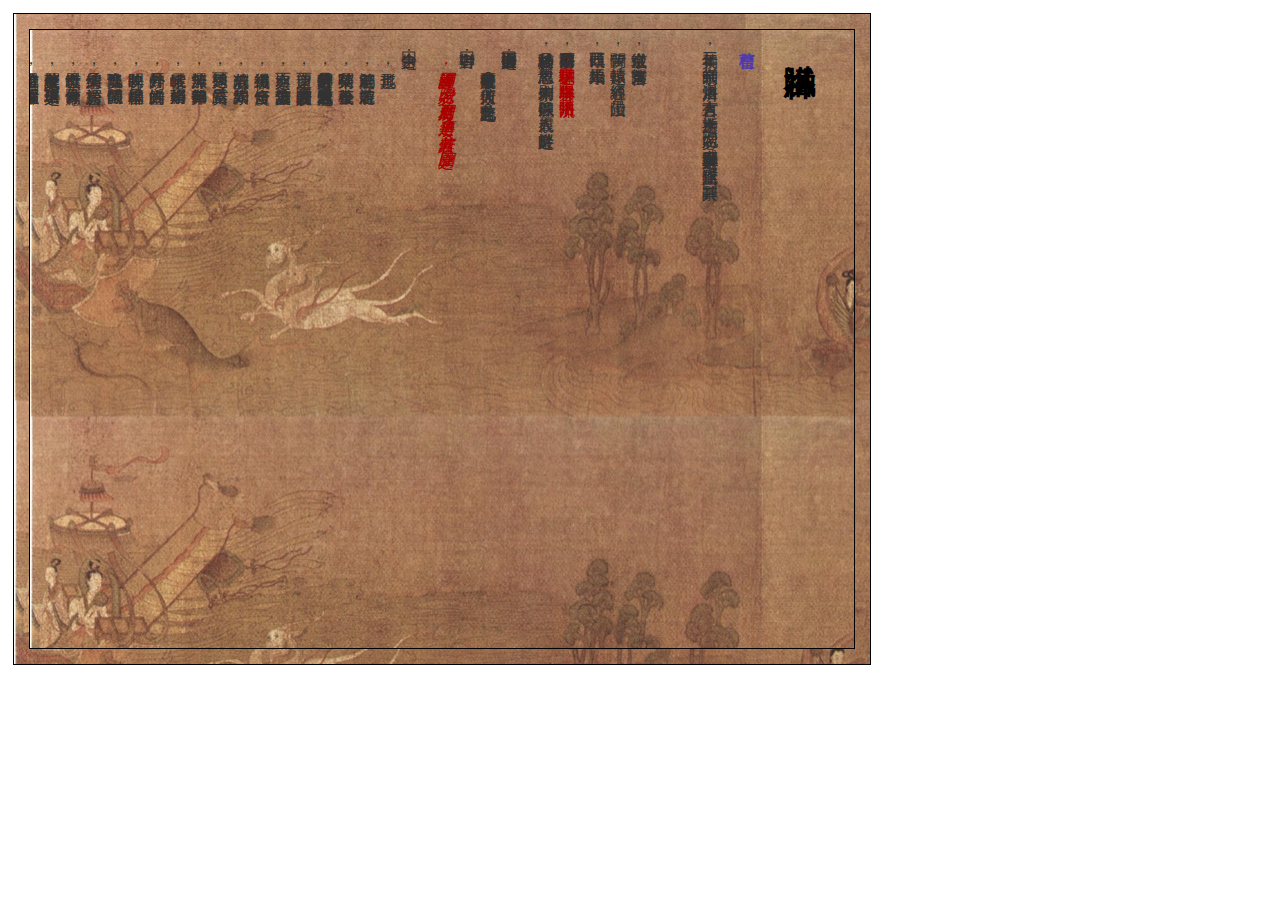
<file: labs/lab11/index.html>
<!DOCTYPE html>
<html>
<head>
	<title>lab 11 直排</title>
	<link rel="stylesheet" type="text/css" href="./lab11.css">
	<link rel="stylesheet" type="text/css" href="./taketori_js/taketori.css">
	<script type="text/javascript" src="./taketori_js/taketori.js"></script>
	<script type="text/javascript" src="./jquery-3.3.1.js"></script>
</head>
<body>
	<div class = "vertical" >
		<h1>洛神賦</h1>
		<span>曹植</span>
		
		<p>黃初三年，余朝京師，還濟洛川。古人有言，斯水之神，名曰宓妃。感宋	玉對楚王神女之事，遂作斯賦。其辭曰：</p>
		<br>
		<p>余從京域，言歸東藩。<br>
		背伊闕，越轘轅，經通谷，陵景山。<br>
		日既西傾，車殆馬煩。<br>
		爾迺稅駕乎蘅皋，<strong>秣駟乎芝田，容與乎陽林，流眄乎洛川。</strong><br>
		於是精移神駭，忽焉思散，俯則未察，仰以殊觀，覩一麗人，於巖之畔。</p>
		<p>迺援御者而告之曰：<br>
		&#160&#160&#160&#160&#160爾有覿於彼者乎？彼何人斯？若此之豔也？<br>
		御者對曰：<br>
		&#160&#160&#160&#160&#160<em>臣聞河洛之神，名曰宓妃。然則君王所見，無迺是乎？其狀若何？臣願聞之。</em><p>
		<p>余告之曰：<br>
		&#160&#160&#160&#160&#160其形也，<br>
		&#160&#160&#160&#160&#160翩若驚鴻，婉若游龍。<br>
		&#160&#160&#160&#160&#160榮曜秋菊，華茂春松。<br>
		&#160&#160&#160&#160&#160髣彿兮若輕雲之蔽月，飄颻兮若流風之迴雪。<br>
		&#160&#160&#160&#160&#160遠而望之，皎若太陽升朝霞；<br>
		&#160&#160&#160&#160&#160迫而察之，灼若芙蕖出淥波。<br>
		&#160&#160&#160&#160&#160襛纖得衷，脩短合度。<br>
		&#160&#160&#160&#160&#160肩若削成，腰如約素。<br>
		&#160&#160&#160&#160&#160延頸秀項，皓質呈露。<br>
		&#160&#160&#160&#160&#160芳澤無加，鉛華弗御。<br>
		&#160&#160&#160&#160&#160雲髻峨峨，脩眉聯娟。<br>
		&#160&#160&#160&#160&#160丹脣外朗，皓齒內鮮。<br>
		&#160&#160&#160&#160&#160明眸善睞，靨輔承權。<br>
		&#160&#160&#160&#160&#160瑰姿豔逸，儀靜體閑。<br>
		&#160&#160&#160&#160&#160柔情綽態，媚於語言。<br>
		&#160&#160&#160&#160&#160奇服曠世，骨像應圖。<br>
		&#160&#160&#160&#160&#160披羅衣之璀粲兮，珥瑤碧之華琚。<br>
		&#160&#160&#160&#160&#160戴金翠之首飾，綴明珠以耀軀。<br>
		&#160&#160&#160&#160&#160踐遠遊之文履，曳霧綃之輕裾。<br>
		&#160&#160&#160&#160&#160微幽蘭之芳藹兮，步踟躕於山隅。</p>
		<p>&#160&#160&#160&#160&#160於是忽焉縱體，以遨以嬉。<br>
		&#160&#160&#160&#160&#160左倚采旄，右蔭桂旗。<br>
		&#160&#160&#160&#160&#160攘皓腕於神滸兮，采湍瀨之玄芝。<br>
		&#160&#160&#160&#160&#160余情悅其淑美兮，心振蕩而不怡。<br>
		&#160&#160&#160&#160&#160無良媒以接懽兮，託微波而通辭。<br>
		&#160&#160&#160&#160&#160願誠素之先達兮，解玉佩以要之。<br>
		&#160&#160&#160&#160&#160嗟佳人之信脩兮，羌習禮而明詩。<br>
		&#160&#160&#160&#160&#160抗瓊珶以和予兮，指潛淵而爲期。<br>
		&#160&#160&#160&#160&#160執眷眷之款實兮，懼斯靈之我欺。<br>
		&#160&#160&#160&#160&#160感交甫之棄言兮，悵猶豫而狐疑。<br>
		&#160&#160&#160&#160&#160收和顏而靜志兮，申禮防以自持。</p>
		<p>&#160&#160&#160&#160&#160於是洛靈感焉，徙倚彷徨，<br>
		&#160&#160&#160&#160&#160神光離合，乍陰乍陽。<br>
		&#160&#160&#160&#160&#160竦輕軀以鶴立，若將飛而未翔。<br>
		&#160&#160&#160&#160&#160踐椒塗之郁烈，步蘅薄而流芳。<br>
		&#160&#160&#160&#160&#160超長吟以永慕兮，聲哀厲而彌長。<br>
		&#160&#160&#160&#160&#160爾迺衆靈雜遝，命儔嘯侶，<br>
		&#160&#160&#160&#160&#160或戲清流，或翔神渚，<br>
		&#160&#160&#160&#160&#160或采明珠，或拾翠羽。<br>
		&#160&#160&#160&#160&#160從南湘之二妃，攜漢濱之游女。<br>
		&#160&#160&#160&#160&#160歎匏瓜之無匹兮，詠牽牛之獨處。<br>
		&#160&#160&#160&#160&#160揚輕袿之猗靡兮，翳脩袖以延佇。<br>
		&#160&#160&#160&#160&#160體迅飛鳧，飄忽若神，<br>
		&#160&#160&#160&#160&#160陵波微步，羅襪生塵。<br>
		&#160&#160&#160&#160&#160動無常則，若危若安。<br>
		&#160&#160&#160&#160&#160進止難期，若往若還。<br>
		&#160&#160&#160&#160&#160轉眄流精，光潤玉顏。<br>
		&#160&#160&#160&#160&#160含辭未吐，氣若幽蘭。<br>
		&#160&#160&#160&#160&#160華容婀娜，令我忘餐。</p>
		<p>&#160&#160&#160&#160&#160於是屏翳收風，川後靜波。<br>
		&#160&#160&#160&#160&#160馮夷鳴鼓，女媧清歌。<br>
		&#160&#160&#160&#160&#160騰文魚以警乘，鳴玉鸞以偕逝。<br>
		&#160&#160&#160&#160&#160六龍儼其齊首，載雲車之容裔。<br>
		&#160&#160&#160&#160&#160鯨鯢踴而夾轂，水禽翔而爲衛。</p>
		<p>&#160&#160&#160&#160&#160於是越北沚，過南岡，紆素領，迴清陽。<br>
		&#160&#160&#160&#160&#160動朱唇以徐言，陳交接之大綱。<br>
		&#160&#160&#160&#160&#160恨人神之道殊兮，怨盛年之莫當。<br>
		&#160&#160&#160&#160&#160抗羅袂以掩涕兮，淚流襟之浪浪。<br>
		&#160&#160&#160&#160&#160悼良會之永絕兮，哀一逝而異鄉。<br>
		&#160&#160&#160&#160&#160無微情以效愛兮，獻江南之明璫。<br>
		&#160&#160&#160&#160&#160雖潛處於太陰，長寄心於君王。<br>
		&#160&#160&#160&#160&#160忽不悟其所舍，悵神宵而蔽光。</p>
		<p>&#160&#160&#160&#160&#160於是背下陵高，足往神留，<br>
		&#160&#160&#160&#160&#160遺情想像，顧望懷愁。<br>
		&#160&#160&#160&#160&#160冀靈體之復形，御輕舟而上溯。<br>
		&#160&#160&#160&#160&#160浮長川而忘反，思綿綿而增慕。<br>
		&#160&#160&#160&#160&#160夜耿耿而不寐，霑繁霜而至曙。<br>
		&#160&#160&#160&#160&#160命僕夫而就駕，吾將歸乎東路。<br>
		&#160&#160&#160&#160&#160攬騑轡以抗策，悵盤桓而不能去。</p>
	</div>
	<script type="text/javascript">
		
		var taketori = (new Taketori()).set(
		{
			fontFamily:'sans-serif'
		}

		).element('div.vertical').toVertical();

		$('span').hide().fadeIn(300);

	</script>


</body>
</html>
</file>
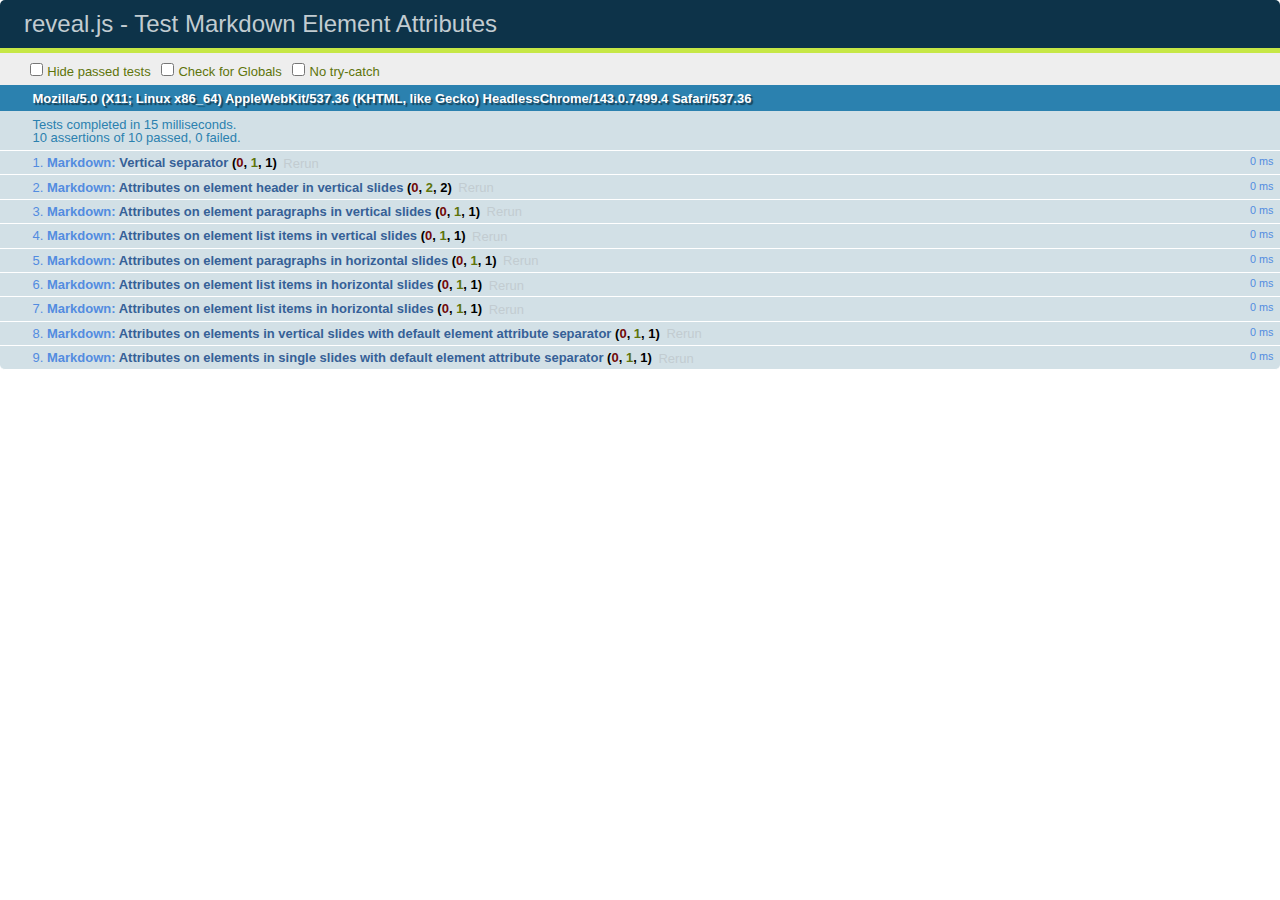
<file: test/test-markdown-element-attributes.html>
<!doctype html>
<html lang="en">

	<head>
		<meta charset="utf-8">

		<title>reveal.js - Test Markdown Element Attributes</title>

		<link rel="stylesheet" href="../css/reveal.css">
		<link rel="stylesheet" href="qunit-1.12.0.css">
	</head>

	<body style="overflow: auto;">

		<div id="qunit"></div>
		<div id="qunit-fixture"></div>

		<div class="reveal" style="display: none;">

			<div class="slides">

				<!-- <section data-markdown="example.md" data-separator="^\n\n\n" data-separator-vertical="^\n\n"></section> -->

				<!-- Slides are separated by newline + three dashes + newline, vertical slides identical but two dashes -->
				<section data-markdown data-separator="^\n---\n$" data-separator-vertical="^\n--\n$" data-element-attributes="{_\s*?([^}]+?)}">>
					<script type="text/template">
						## Slide 1.1
						<!-- {_class="fragment fade-out" data-fragment-index="1"} -->

						--

						## Slide 1.2
						<!-- {_class="fragment shrink"} -->

						Paragraph 1
						<!-- {_class="fragment grow"} -->

						Paragraph 2
						<!-- {_class="fragment grow"} -->

						- list item 1 <!-- {_class="fragment grow"} -->
						- list item 2 <!-- {_class="fragment grow"} -->
						- list item 3 <!-- {_class="fragment grow"} -->


						---

						## Slide 2


						Paragraph 1.2  
						multi-line <!-- {_class="fragment highlight-red"} -->

						Paragraph 2.2 <!-- {_class="fragment highlight-red"} -->

						Paragraph 2.3 <!-- {_class="fragment highlight-red"} -->

						Paragraph 2.4 <!-- {_class="fragment highlight-red"} -->

						- list item 1 <!-- {_class="fragment highlight-green"} -->
						- list item 2<!-- {_class="fragment highlight-green"} -->
						- list item 3<!-- {_class="fragment highlight-green"} -->
						- list item 4
						<!-- {_class="fragment highlight-green"} -->
						- list item 5<!-- {_class="fragment highlight-green"} -->

						Test

						![Example Picture](examples/assets/image2.png)
						<!-- {_class="reveal stretch"} -->

					</script>
				</section>



				<section 	data-markdown data-separator="^\n\n\n"
									data-separator-vertical="^\n\n"
									data-separator-notes="^Note:"
									data-charset="utf-8">
					<script type="text/template">
						# Test attributes in Markdown with default separator
						## Slide 1 Def <!-- .element: class="fragment highlight-red" data-fragment-index="1" -->


						## Slide 2 Def
						<!-- .element: class="fragment highlight-red" -->

					</script>
				</section>

				<section data-markdown>
				  <script type="text/template">
					## Hello world
					A paragraph
					<!-- .element: class="fragment highlight-blue" -->
				  </script>
				</section>

				<section data-markdown>
				  <script type="text/template">
					## Hello world

					Multiple  
					Line
					<!-- .element: class="fragment highlight-blue" -->
				  </script>
				</section>

				<section data-markdown>
				  <script type="text/template">
					## Hello world

					Test<!-- .element: class="fragment highlight-blue" -->

					More Test
				  </script>
				</section>


			</div>

		</div>

		<script src="../lib/js/head.min.js"></script>
		<script src="../js/reveal.js"></script>
		<script src="../plugin/markdown/marked.js"></script>
		<script src="../plugin/markdown/markdown.js"></script>
		<script src="qunit-1.12.0.js"></script>

		<script src="test-markdown-element-attributes.js"></script>

	</body>
</html>
</file>
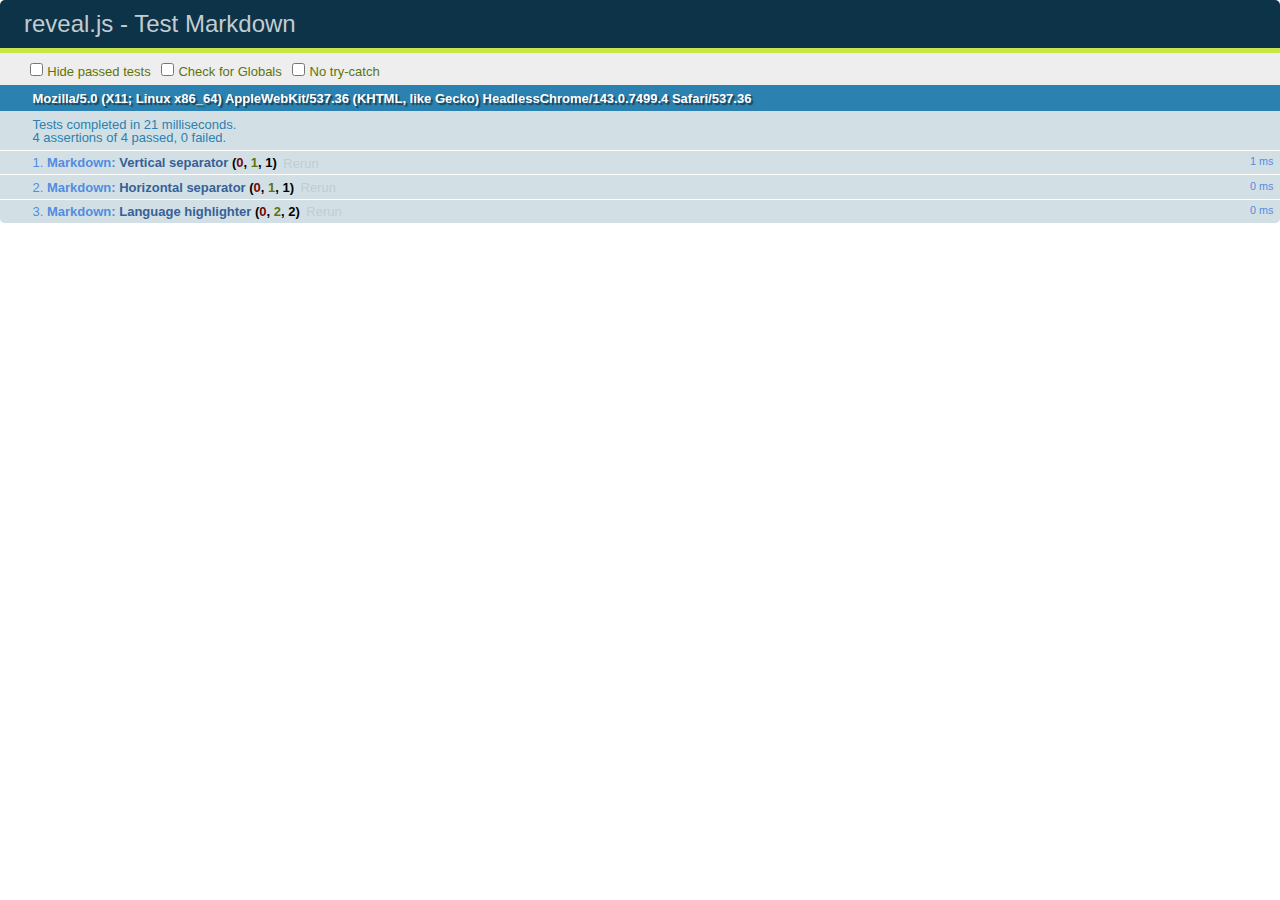
<file: test/test-markdown-external.html>
<!doctype html>
<html lang="en">

	<head>
		<meta charset="utf-8">

		<title>reveal.js - Test Markdown</title>

		<link rel="stylesheet" href="../css/reveal.css">
		<link rel="stylesheet" href="qunit-1.12.0.css">
	</head>

	<body style="overflow: auto;">

		<div id="qunit"></div>
  		<div id="qunit-fixture"></div>

		<div class="reveal" style="display: none;">

			<div class="slides">
				<section data-markdown="simple.md" data-separator="^\n\n\n" data-separator-vertical="^\n\n"></section>
			</div>

		</div>

		<script src="../lib/js/head.min.js"></script>
		<script src="../js/reveal.js"></script>
		<script src="../plugin/highlight/highlight.js"></script>
		<script src="../plugin/markdown/marked.js"></script>
		<script src="../plugin/markdown/markdown.js"></script>
		<script src="qunit-1.12.0.js"></script>

		<script src="test-markdown-external.js"></script>

	</body>
</html>
</file>
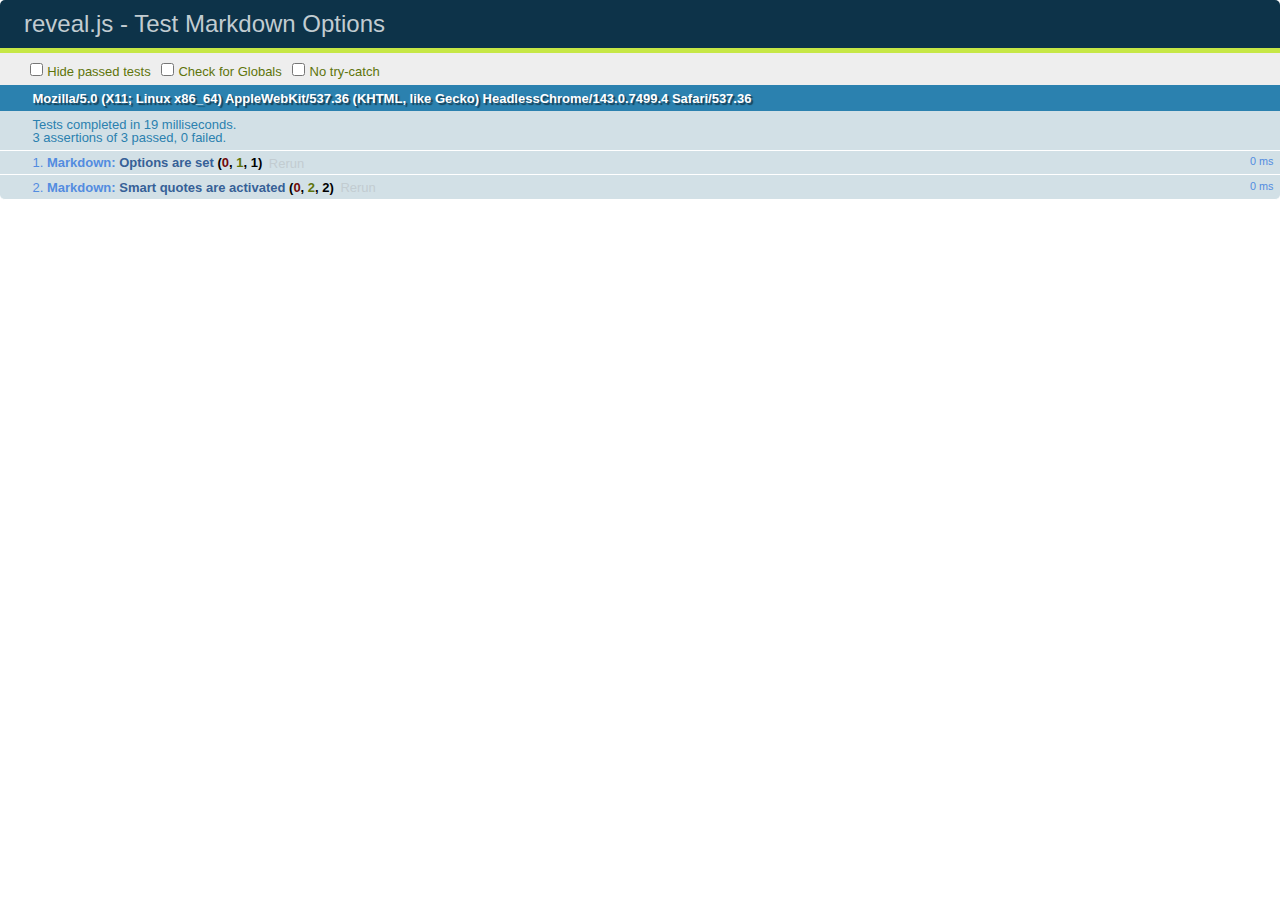
<file: test/test-markdown-options.html>
<!doctype html>
<html lang="en">

	<head>
		<meta charset="utf-8">

		<title>reveal.js - Test Markdown Options</title>

		<link rel="stylesheet" href="../css/reveal.css">
		<link rel="stylesheet" href="qunit-1.12.0.css">
	</head>

	<body style="overflow: auto;">

		<div id="qunit"></div>
		<div id="qunit-fixture"></div>

		<div class="reveal" style="display: none;">

			<div class="slides">

				<section data-markdown>
					<script type="text/template">
						## Testing Markdown Options

						This "slide" should contain 'smart' quotes.
					</script>
				</section>

			</div>

		</div>

		<script src="../lib/js/head.min.js"></script>
		<script src="../js/reveal.js"></script>
		<script src="qunit-1.12.0.js"></script>

		<script src="test-markdown-options.js"></script>

	</body>
</html>
</file>
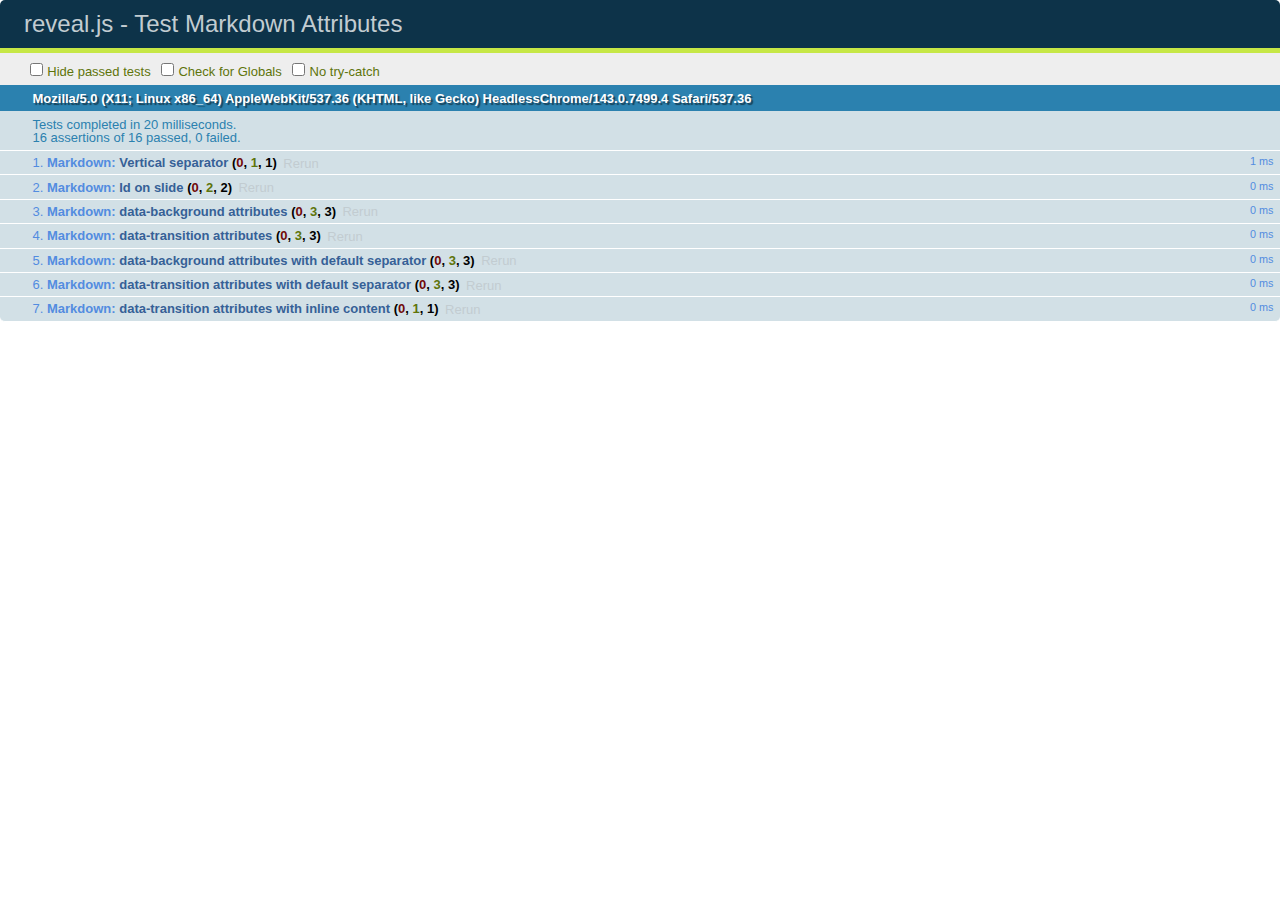
<file: test/test-markdown-slide-attributes.html>
<!doctype html>
<html lang="en">

	<head>
		<meta charset="utf-8">

		<title>reveal.js - Test Markdown Attributes</title>

		<link rel="stylesheet" href="../css/reveal.css">
		<link rel="stylesheet" href="qunit-1.12.0.css">
	</head>

	<body style="overflow: auto;">

		<div id="qunit"></div>
		<div id="qunit-fixture"></div>

		<div class="reveal" style="display: none;">

			<div class="slides">

				<!-- <section data-markdown="example.md" data-separator="^\n\n\n" data-separator-vertical="^\n\n"></section> -->

				<!-- Slides are separated by three lines, vertical slides by two lines, attributes are one any line starting with (spaces and) two dashes -->
				<section 	data-markdown data-separator="^\n\n\n"
									data-separator-vertical="^\n\n"
									data-separator-notes="^Note:"
									data-attributes="--\s(.*?)$"
									data-charset="utf-8">
					<script type="text/template">
						# Test attributes in Markdown
						## Slide 1



						## Slide 2
						<!-- -- id="slide2" data-transition="zoom" data-background="#A0C66B" -->


						## Slide 2.1
						<!-- -- data-background="#ff0000" data-transition="fade" -->


						## Slide 2.2
						[Link to Slide2](#/slide2)



						## Slide 3
						<!-- -- data-transition="zoom" data-background="#C6916B" -->



						## Slide 4
					</script>
				</section>

				<section 	data-markdown data-separator="^\n\n\n"
									data-separator-vertical="^\n\n"
									data-separator-notes="^Note:"
									data-charset="utf-8">
					<script type="text/template">
						# Test attributes in Markdown with default separator
						## Slide 1 Def



						## Slide 2 Def
						<!-- .slide: id="slide2def" data-transition="concave" data-background="#A7C66B" -->


						## Slide 2.1 Def
						<!-- .slide: data-background="#f70000" data-transition="page" -->


						## Slide 2.2 Def
						[Link to Slide2](#/slide2def)



						## Slide 3 Def
						<!-- .slide: data-transition="concave" data-background="#C7916B" -->



						## Slide 4
					</script>
				</section>

				<section data-markdown>
					<script type="text/template">
						<!-- .slide: data-background="#ff0000" -->
						## Hello world
					</script>
				</section>

				<section data-markdown>
					<script type="text/template">
						## Hello world
						<!-- .slide: data-background="#ff0000" -->
					</script>
				</section>

				<section data-markdown>
					<script type="text/template">
						## Hello world

						Test
						<!-- .slide: data-background="#ff0000" -->

						More Test
					</script>
				</section>

			</div>

		</div>

		<script src="../lib/js/head.min.js"></script>
		<script src="../js/reveal.js"></script>
		<script src="../plugin/markdown/marked.js"></script>
		<script src="../plugin/markdown/markdown.js"></script>
		<script src="qunit-1.12.0.js"></script>

		<script src="test-markdown-slide-attributes.js"></script>

	</body>
</html>
</file>
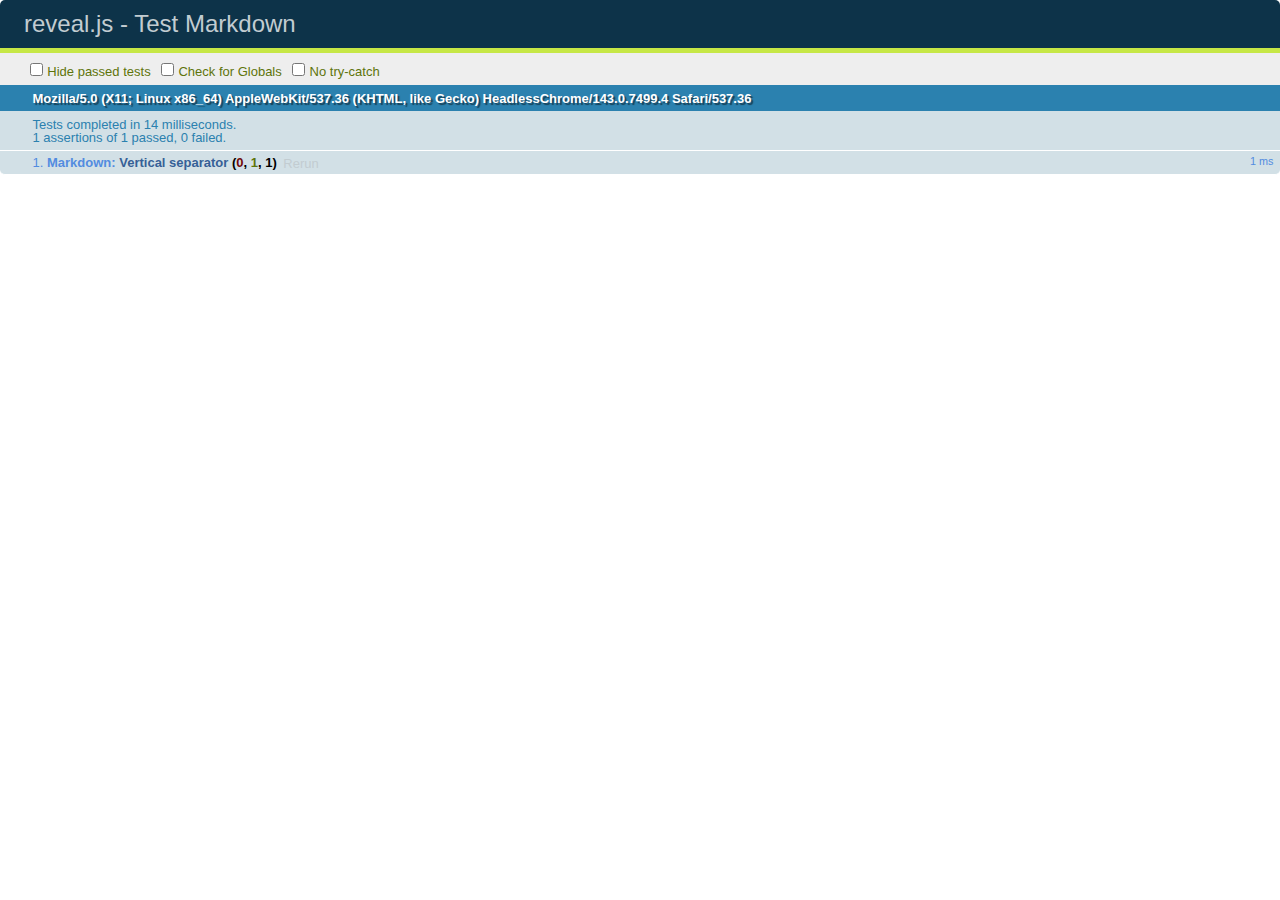
<file: test/test-markdown.html>
<!doctype html>
<html lang="en">

	<head>
		<meta charset="utf-8">

		<title>reveal.js - Test Markdown</title>

		<link rel="stylesheet" href="../css/reveal.css">
		<link rel="stylesheet" href="qunit-1.12.0.css">
	</head>

	<body style="overflow: auto;">

		<div id="qunit"></div>
		<div id="qunit-fixture"></div>

		<div class="reveal" style="display: none;">

			<div class="slides">

				<!-- <section data-markdown="example.md" data-separator="^\n\n\n" data-separator-vertical="^\n\n"></section> -->

				<!-- Slides are separated by newline + three dashes + newline, vertical slides identical but two dashes -->
				<section data-markdown data-separator="^\n---\n$" data-separator-vertical="^\n--\n$">
					<script type="text/template">
						## Slide 1.1

						--

						## Slide 1.2

						---

						## Slide 2
					</script>
				</section>

			</div>

		</div>

		<script src="../lib/js/head.min.js"></script>
		<script src="../js/reveal.js"></script>
		<script src="../plugin/markdown/marked.js"></script>
		<script src="../plugin/markdown/markdown.js"></script>
		<script src="qunit-1.12.0.js"></script>

		<script src="test-markdown.js"></script>

	</body>
</html>
</file>
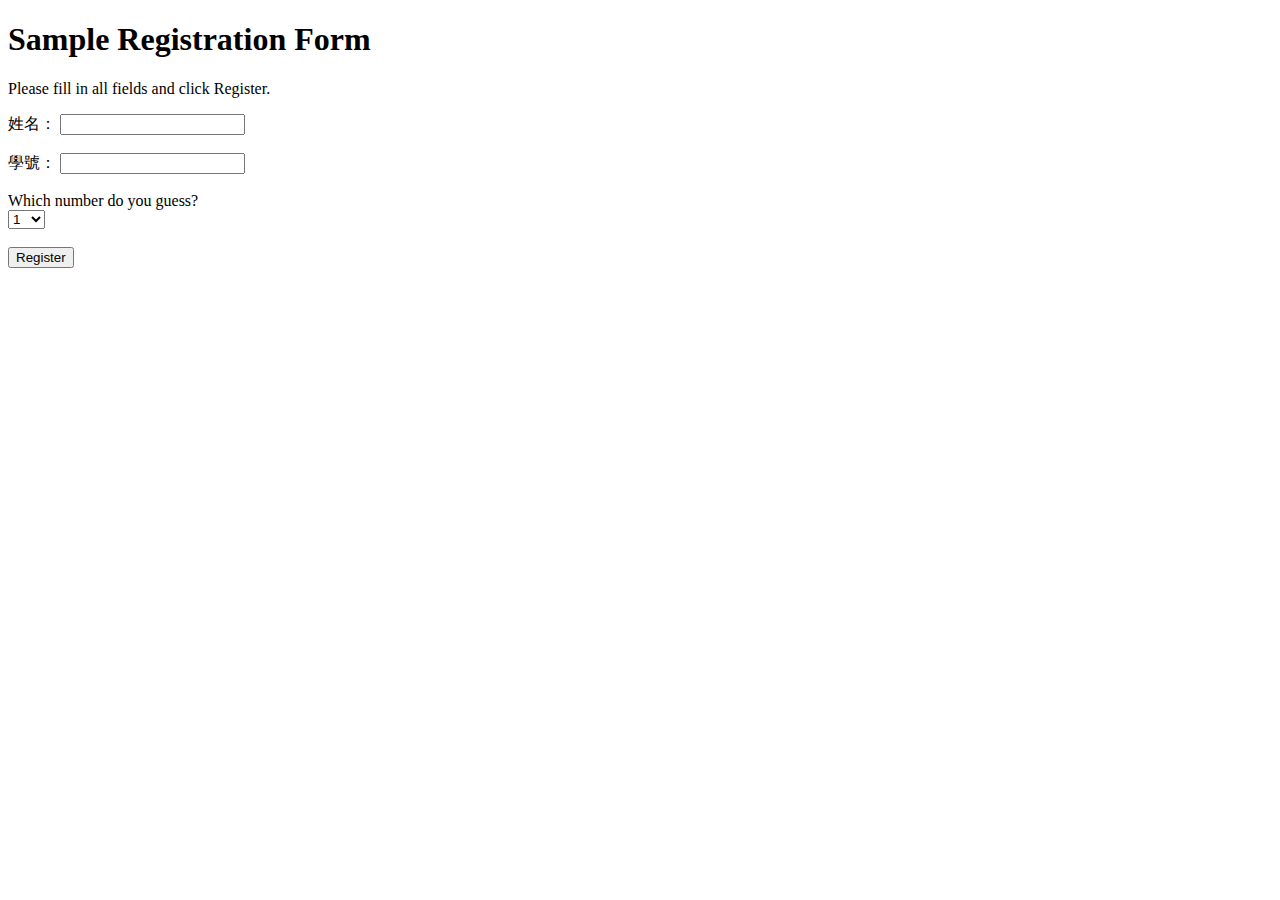
<file: labs/lab1/HTMLDEMO.html>
<!DOCTYPE html>
<html>
<head>
	<title>Sample Registration Form</title>
</head>
<body>
	<form method="post" action="form.php">
     <h1>Sample Registration Form</h1>
     <p>Please fill in all fields and click Register.</p>
    <span class="prompt">姓名：</span>
    <input type="text" name="fname">    
    <br>
    <br>
    <span class="prompt">學號：</span>
    <input type="text" name="fid">
    <br>
    <br> 
    <span class="prompt">Which number do you guess?</span>
    <br>
    <select name="fnumber">
    <br>
        <option>1</option>
        <option>2</option>      
        <option>3</option>
        <option>4</option>
        <option>5</option>
        <option>6</option>      
        <option>7</option>
        <option>8</option>
        <option>9</option>
        <option>10</option>
        <option>11</option>
        <option>12</option>                     
    </select>
    <br>
    <br>
    <input type="submit" value="Register">

    </form>
</body>
</html>
</file>
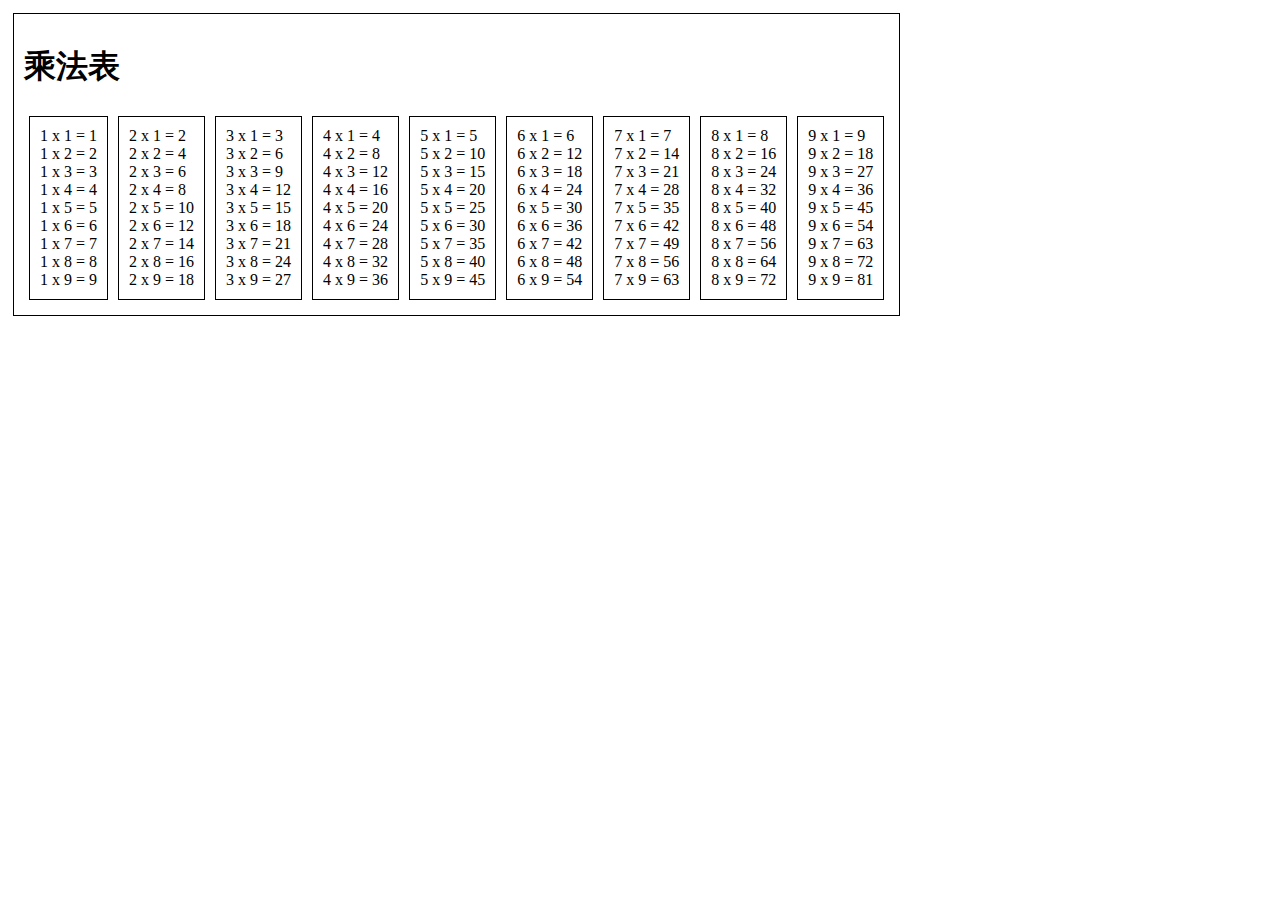
<file: labs/lab10/while-loop.html>
<!DOCTYPE html>
<html>
<head>
	<title></title>
	<link rel="stylesheet" type="text/css" href="./while-loop.css">		
</head>
<body>
	<div>
		<h1>乘法表</h1>

		<div id="d1"></div>
		<div id="d2"></div>
		<div id="d3"></div>
		<div id="d4"></div>
		<div id="d5"></div>
		<div id="d6"></div>
		<div id="d7"></div>
		<div id="d8"></div>
		<div id="d9"></div>
	</div>
	<script src="./while-loop.js"></script>		

</body>
</html>
</file>
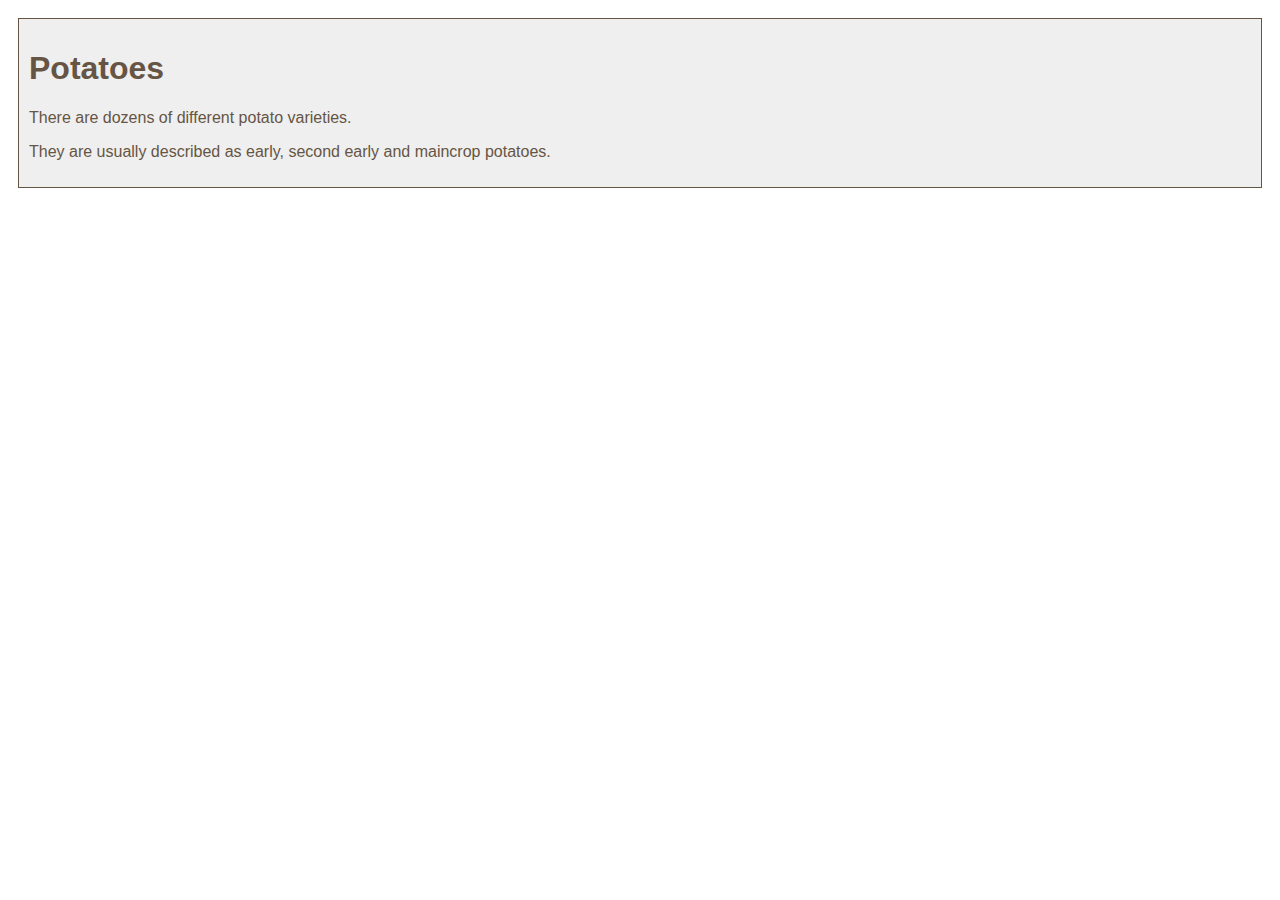
<file: labs/lab2/inheritance.html>
<!DOCTYPE html>
<html>
	<head>
		<title>Inheritance</title>
		<style type="text/css">
			body {
				font-family: Arial, Verdana, sans-serif;
				color: #665544;
				padding: 10px;}
			.page {
				border: 1px solid #665544;
				background-color: #efefef;
				padding: inherit;}
		</style>
	</head>
	<body>
		<div class="page">
			<h1>Potatoes</h1>			<p>There are dozens of different potato varieties.</p>
			<p>They are usually described as early, second early and maincrop potatoes.</p>
		</div>
	</body>
</html>
</file>
<file: labs/lab11/lab11.css>
div  {
	border: 1px solid black;
	padding: 10px;
	margin: 5px;
	float: left;
	font-family: 'STFangsong',serif;
	background-image: url("./123.jpg");
	background-size: 1477px 386.5px;   
}
span {
	color:blue;
	font-weight: bold;

}	
strong, em {
	color: rgb(169, 0, 0);
}
p {
	color: rgb(50,50,50);
}
</file>
<file: labs/lab11/taketori_js/taketori.css>
@charset "UTF-8";

.taketori-sans-serif-ja-jp {
  font-family: Avenir, 'Lucida Grande', 'Helvetica Neue', Helvetica, Arial, Verdana, Roboto, 'ヒラギノ角ゴ Pro W3', 'Hiragino Kaku Gothic Pro', '游ゴシック', 'Yu Gothic', '游ゴシック体', 'YuGothic', 'Meiryo UI', 'メイリオ', Meiryo, 'ＭＳ Ｐゴシック', 'MS PGothic', sans-serif;
}

.taketori-sans-serif-zh-tw {
  font-family: 'Heiti TC', 'LiHei Pro', '微軟正黑體', sans-serif !important;
}

.taketori-serif-ja-jp {
  font-family: Garamond, 'Times New Roman', 'ヒラギノ明朝 Pro W3', 'Hiragino Mincho Pro', 'HiraMinProN-W3', '游明朝', 'Yu Mincho', '游明朝体', 'YuMincho', 'HGS明朝E', 'HG明朝E', 'ＭＳ Ｐ明朝', 'MS PMincho', serif;
}

.taketori-serif-zh-tw {
  font-family: 'Apple LiSung', PMingLiu, '新細明體', serif !important;
}

.taketori-cursive-ja-jp {
  font-family: 'ＤＦＰ行書体', 'ＤＦ行書体', 'AGENDA人名行書体L1', 'HGP行書体', 'HGS行書体', 'HG行書体', Garamond, 'Times New Roman', 'ヒラギノ明朝 Pro W3', 'Hiragino Mincho Pro', 'HiraMinProN-W3', '游明朝', 'Yu Mincho', '游明朝体', 'YuMincho', 'HGS明朝E', 'HG明朝E', 'ＭＳ Ｐ明朝', 'MS PMincho', cursive;
}

.taketori-cursive-zh-tw {
  font-family: 'Apple LiSung', PMingLiu, '新細明體', serif !important;
}

.taketori-kai-ja-jp {
  font-family: 'ＤＦＰ楷書体', 'HG正楷書体-PRO', Garamond, 'Times New Roman', 'ヒラギノ明朝 Pro W3', 'Hiragino Mincho Pro', 'HiraMinProN-W3', '游明朝', 'Yu Mincho', '游明朝体', 'YuMincho', 'HGS明朝E', 'HG明朝E', 'ＭＳ Ｐ明朝', 'MS PMincho', serif;
}

.taketori-kai-zh-tw {
  font-family: '教育部標準楷書', '全字庫正楷體', '標楷體', 'BiauKai', 'STKaiti', Kai, serif !important;
}

.taketori-atsign-ja-jp,
.taketori-atsign-zh-tw {
  font-family: '@ＭＳ 明朝' !important;
}

.taketori-ttb { overflow: hidden;  position: relative; }
.taketori-ttb span { cursor: vertical-text; }
.taketori-ttb a span { cursor: pointer !important; }

.taketori-ttb .taketori-col {
  -moz-transform-origin: left bottom;
  -webkit-transform-origin: left bottom;
  -o-transform-origin: left bottom;
  transform-origin: left bottom;
  -moz-transform:rotate(90deg);
  -webkit-transform:rotate(90deg);
  -o-transform:rotate(90deg);
  transform:rotate(90deg);
}
.taketori-ttb .taketori-col span.cjk {
  display: -moz-inline-block;
  display: inline-block;
}
.taketori-ttb span.tcy {
  min-width: 1em;
  text-align: center !important;
  cursor: text;
}
.taketori-ttb span.cjk, .taketori-ttb span.tcy, .taketori-ttb span.ltr {
  display: -moz-inline-block;
  display: inline-block;
  -moz-transform:rotate(-90deg);
  -webkit-transform:rotate(-90deg);
  -o-transform:rotate(-90deg);
  transform:rotate(-90deg);
  vertical-align: middle !important;
}
.taketori-ttb span.cjk, .taketori-ttb span.tcy {
  letter-spacing: 0 !important;
}
.taketori-ttb ruby rb, .taketori-ttb ruby rt {
  line-height: 1;
}
.taketori-ttb img,
.taketori-ttb object,
.taketori-ttb embed,
.taketori-ttb video,
.taketori-ttb audio {
  -moz-transform:rotate(-90deg);
  -webkit-transform:rotate(-90deg);
  -o-transform:rotate(-90deg);
  transform:rotate(-90deg);
  vertical-align: middle !important;
}

.taketori-ttb .nocjk {
  vertical-align: middle !important;
}

.taketori-ttb .ltr {
  -moz-transform:rotate(-90deg);
  -webkit-transform:rotate(-90deg);
  -o-transform:rotate(-90deg);
  transform:rotate(-90deg);
}
.taketori-ttb .ltr span.cjk, .taketori-ttb .ltr span.tcy, .taketori-ttb .ltr span.ltr {
  display: inline;
  -moz-transform:none;
  -webkit-transform:none;
  -o-transform:none;
  transform:none;
  vertical-align: baseline !important;
}
.taketori-ttb .ltr span {
  cursor: text;
}

.taketori-ttb span.cho-on {
  vertical-align: middle !important;
  -moz-transform: scale(1.0,-1.0);
  -webkit-transform: scale(1.0,-1.0);
  -o-transform: scale(1.0,-1.0);
  transform: scale(1.0,-1.0);
}
.taketori-ttb span.tou-ten {
  margin: -0.64em 0.7em 0.64em -0.7em !important;
}
.taketori-ttb span.ku-ten {
  margin: -0.6em 0.64em 0.6em -0.64em !important;
}
.taketori-ttb span.kogaki {
  margin: -0.2em 0.15em 0.2em -0.15em !important;
}
.taketori-ttb span.kakko {
  vertical-align: middle !important;
}
.taketori-ttb span.ku-ten,
.taketori-ttb span.tou-ten,
.taketori-ttb span.kogaki {
  border: none !important;
  background: transparent none !important;
}
.taketori-ttb span.kinsoku {
  display: -moz-inline-block;
  display: inline-block;
}

.taketori-ttb .underline {
  text-decoration: none !important;
}
.taketori-ttb .underline span.nocjk, .taketori-ttb .underline .ltr {
  text-decoration: underline !important;
}
.taketori-ttb .underline span.cjk {
  border-right: 1px solid;
  line-height: 1;
  margin: 0.25em -1px 0.25em 0;
}
.taketori-ttb .underline span.cho-on {
  border-bottom: 1px solid;
  border-right: none;
  margin: 0.25em 0 0.25em 0;
}

.taketori-ttb .overline {
  text-decoration: none !important;
}
.taketori-ttb .overline span.nocjk, .taketori-ttb .overline .ltr {
  text-decoration: overline !important;
}
.taketori-ttb .overline span.cjk {
  border-left: 1px solid;
  line-height: 1;
  margin: 0.25em 0 0.25em -1px;
}
.taketori-ttb .overline span.cho-on {
  border-top: 1px solid;
  border-left: none;
  margin: 0.25em 0 0.25em 0;
}

.taketori-ttb .bothline {
  text-decoration: none !important;
}
.taketori-ttb .bothline span.nocjk, .taketori-ttb .bothline .ltr {
  text-decoration: underline overline !important;
}
.taketori-ttb .bothline span.cjk {
  border-left: 1px solid;
  border-right: 1px solid;
  line-height: 1;
  margin: 0.25em -1px 0.25em -1px;
}
.taketori-ttb .bothline span.cho-on {
  border-top: 1px solid;
  border-bottom: 1px solid;
  border-left: none;
  border-right: none;
  margin: 0.25em 0 0.25em 0;
}

.taketori-ttb del {
  text-decoration: none;
}
.taketori-ttb del span.nocjk, .taketori-ttb del .ltr, .taketori-ttb .ltr del {
  text-decoration: line-through;
}
.taketori-ttb del span.cjk:after {
  content: "\2503";
  display: -moz-inline-block;
  display: inline-block;
  position: absolute;
  top: 0;
  left: 0;
}
.taketori-ttb del span.ku-ten:after,
.taketori-ttb del span.tou-ten:after {
  content: "";
}
.taketori-ttb del span.kogaki:after {
  margin: 0.15em 0.2em -0.15em -0.2em;
}
.taketori-ttb del span.cho-on:after {
  -moz-transform: scale(1.0,-1.0) rotate(-90deg);
  -webkit-transform: scale(1.0,-1.0) rotate(-90deg);
  -o-transform: scale(1.0,-1.0) rotate(-90deg);
  transform: scale(1.0,-1.0) rotate(-90deg);
}

.taketori-ttb .italic {
  font-style: normal !important;
}
.taketori-ttb .italic span.nocjk, .taketori-ttb .italic .ltr {
  font-style: italic !important;
}
.taketori-ttb .italic span.cjk {
  -moz-transform:rotate(-90deg) skew(0,-20deg);
  -webkit-transform:rotate(-90deg) skew(0,-20deg);
  -o-transform:rotate(-90deg) skew(0,-20deg);
  transform:rotate(-90deg) skew(0,-20deg);
}
.taketori-ttb .italic span.kakko {
  display: -moz-inline-block;
  display: inline-block;
  -moz-transform:skew(20deg,0);
  -webkit-transform:skew(20deg,0);
  -o-transform:skew(20deg,0);
  transform:skew(20deg,0);
}
.taketori-ttb .italic span.cho-on {
  -moz-transform: scale(1.0,-1.0);
  -webkit-transform: scale(1.0,-1.0);
  -o-transform: scale(1.0,-1.0);
  transform: scale(1.0,-1.0);
  vertical-align: middle;
}

.taketori-ttb strong {
  font-weight: normal;
}
.taketori-ttb strong span.nocjk, .taketori-ttb strong .ltr, .taketori-ttb .ltr strong {
  font-weight: bold;
}
.taketori-ttb strong span.cjk:after {
  content: "\3001";
  display: -moz-inline-block;
  display: inline-block;
  position: absolute;
  top: 0;
  left: 0;
  margin: -0.3em 0 0 1em;
}
.taketori-lang-ja-jp strong span.cjk:after {
  margin: -0.3em 0 0 1em;
}
.taketori-lang-zh-tw strong span.cjk:after {
  margin: 0 0 0 0.75em;
}

.taketori-ttb strong span.ku-ten:after,
.taketori-ttb strong span.tou-ten:after {
  content: "";
}
.taketori-ttb strong span.kogaki:after {
  margin: -0.15em 0 0 0.8em;
}
.taketori-lang-ja-jp strong span.kogaki:after {
  margin: -0.15em 0 0 0.8em;
}
.taketori-lang-zh-tw strong span.kogaki:after {
  margin: 0.15em 0 0 0.55em;
}
.taketori-ttb strong span.cho-on:after {
  -moz-transform: scale(1.0,-1.0) rotate(-90deg);
  -webkit-transform: scale(1.0,-1.0) rotate(-90deg);
  -o-transform: scale(1.0,-1.0) rotate(-90deg);
  transform: scale(1.0,-1.0) rotate(-90deg);
  margin: 1em 0.3em -1em -0.3em;
}
.taketori-lang-ja-jp strong span.cho-on:after {
  margin: 1em 0.3em -1em -0.3em;
}
.taketori-lang-zh-tw strong span.cho-on:after {
  margin: 0.75em 0 -0.75em 0;
}

.taketori-ttb ul.cjk, .taketori-ttb ol.cjk {
  list-style-type: none;
}
.taketori-ttb ul.cjk li:before, .taketori-ttb ol.cjk li:before {
  content: attr(data-marker);
  display: -moz-inline-block;
  display: inline-block;
  width: 3em;
  text-align: center;
  margin: 0 -0.3em 0 -2.7em;
  font-size: 0.8em;
  -moz-transform:rotate(-90deg);
  -webkit-transform:rotate(-90deg);
  -o-transform:rotate(-90deg);
  transform:rotate(-90deg);
}

.taketori-ruby-disabled ruby {
  display: -moz-inline-block;
  display: inline-block;
  position: relative;
}
.taketori-ruby-disabled ruby rp {
  display: none;
}
.taketori-ruby-disabled ruby rt {
  display: block;
  margin: -1em 0 0 0;
  font-size: 0.5em;
  position: absolute;
  top: 0;
  left: 0;
  vertical-align: bottom;
}

/*  Use Writing Mode  */
.taketori-writingmode-ttb .taketori-col {
  -moz-writing-mode: vertical-rl;
  -webkit-writing-mode: vertical-rl;
  -o-writing-mode: vertical-rl;
  -ms-writing-mode: tb-rl;
  /writing-mode: tb-rl;
  _writing-mode: tb-rl;
}
.taketori-writingmode-ttb .ltr, .taketori-writingmode-ttb span.tcy {
  text-indent: 0 !important;
  line-height: 1 !important;
  -moz-writing-mode: horizontal-tb;
  -webkit-writing-mode: horizontal-tb;
  -o-writing-mode: horizontal-tb;
  -ms-writing-mode: lr-tb;
  /writing-mode: lr-tb;
  _writing-mode: lr-tb;
  vertical-align: middle\9;
}
.taketori-writingmode-ttb span.tcy {
  letter-spacing: 0 !important;
}

.taketori-writingmode-ttb .underline {
  text-decoration: overline;
}

.taketori-writingmode-ttb .overline {
  text-decoration: underline;
}

.taketori-writingmode-ttb strong.bo-ten {
  font-weight: normal;
  -webkit-text-emphasis-style: filled;
  -moz-text-emphasis-style: filled;
  -o-text-emphasis-style: filled;
  -ms-text-emphasis-style: filled;
  text-emphasis-style: filled;
}
.taketori-writingmode-ttb strong.bo-ten span.cjk {
  display: inline-block;
}
.taketori-writingmode-ttb strong.bo-ten span.cjk:after {
  content: "\3001";
  display: inline-block;
  line-height: 1;
  position: absolute;
  margin: -0.55em -0.05em 0.55em 0.05em;
}
.taketori-lang-ja-jp strong.bo-ten span.cjk:after {
  margin: -0.55em -0.05em 0.55em 0.05em;
}
.taketori-lang-zh-tw strong.bo-ten span.cjk:after {
  margin: -1em 0.25em 1em -0.25em;
}

.taketori-writingmode-ttb ul.cjk, .taketori-writingmode-ttb ol.cjk {
  list-style-type: none;
}
.taketori-writingmode-ttb ul.cjk li:before, .taketori-writingmode-ttb ol.cjk li:before {
  display: -moz-inline-block;
  display: inline-block;
  content: attr(data-marker);
  -moz-writing-mode: horizontal-tb;
  -webkit-writing-mode: horizontal-tb;
  -o-writing-mode: horizontal-tb;
  -ms-writing-mode: lr-tb;
  /writing-mode: lr-tb;
  _writing-mode: lr-tb;
  font-size: 0.8em;
  line-height: 1;
  margin: -1.2em 0 0.2em -0.2em;
  text-align: center;
  vertical-align: text-bottom;
}

.taketori-in-progress {
  opacity: 0 !important;
  -moz-opacity: 0 !important;
  -webkit-opacity: 0 !important;
  -o-opacity: 0 !important;
  -ms-filter: "alpha(opacity=0)" !important;
  filter: alpha(opacity=0) !important;
}
</file>
<file: labs/lab10/while-loop.css>
div {
	border: 1px solid black;
	padding: 10px;
	margin: 5px;
	float: left;  
	}
</file>
<file: test/qunit-1.12.0.css>
/**
 * QUnit v1.12.0 - A JavaScript Unit Testing Framework
 *
 * http://qunitjs.com
 *
 * Copyright 2012 jQuery Foundation and other contributors
 * Released under the MIT license.
 * http://jquery.org/license
 */

/** Font Family and Sizes */

#qunit-tests, #qunit-header, #qunit-banner, #qunit-testrunner-toolbar, #qunit-userAgent, #qunit-testresult {
	font-family: "Helvetica Neue Light", "HelveticaNeue-Light", "Helvetica Neue", Calibri, Helvetica, Arial, sans-serif;
}

#qunit-testrunner-toolbar, #qunit-userAgent, #qunit-testresult, #qunit-tests li { font-size: small; }
#qunit-tests { font-size: smaller; }


/** Resets */

#qunit-tests, #qunit-header, #qunit-banner, #qunit-userAgent, #qunit-testresult, #qunit-modulefilter {
	margin: 0;
	padding: 0;
}


/** Header */

#qunit-header {
	padding: 0.5em 0 0.5em 1em;

	color: #8699a4;
	background-color: #0d3349;

	font-size: 1.5em;
	line-height: 1em;
	font-weight: normal;

	border-radius: 5px 5px 0 0;
	-moz-border-radius: 5px 5px 0 0;
	-webkit-border-top-right-radius: 5px;
	-webkit-border-top-left-radius: 5px;
}

#qunit-header a {
	text-decoration: none;
	color: #c2ccd1;
}

#qunit-header a:hover,
#qunit-header a:focus {
	color: #fff;
}

#qunit-testrunner-toolbar label {
	display: inline-block;
	padding: 0 .5em 0 .1em;
}

#qunit-banner {
	height: 5px;
}

#qunit-testrunner-toolbar {
	padding: 0.5em 0 0.5em 2em;
	color: #5E740B;
	background-color: #eee;
	overflow: hidden;
}

#qunit-userAgent {
	padding: 0.5em 0 0.5em 2.5em;
	background-color: #2b81af;
	color: #fff;
	text-shadow: rgba(0, 0, 0, 0.5) 2px 2px 1px;
}

#qunit-modulefilter-container {
	float: right;
}

/** Tests: Pass/Fail */

#qunit-tests {
	list-style-position: inside;
}

#qunit-tests li {
	padding: 0.4em 0.5em 0.4em 2.5em;
	border-bottom: 1px solid #fff;
	list-style-position: inside;
}

#qunit-tests.hidepass li.pass, #qunit-tests.hidepass li.running  {
	display: none;
}

#qunit-tests li strong {
	cursor: pointer;
}

#qunit-tests li a {
	padding: 0.5em;
	color: #c2ccd1;
	text-decoration: none;
}
#qunit-tests li a:hover,
#qunit-tests li a:focus {
	color: #000;
}

#qunit-tests li .runtime {
	float: right;
	font-size: smaller;
}

.qunit-assert-list {
	margin-top: 0.5em;
	padding: 0.5em;

	background-color: #fff;

	border-radius: 5px;
	-moz-border-radius: 5px;
	-webkit-border-radius: 5px;
}

.qunit-collapsed {
	display: none;
}

#qunit-tests table {
	border-collapse: collapse;
	margin-top: .2em;
}

#qunit-tests th {
	text-align: right;
	vertical-align: top;
	padding: 0 .5em 0 0;
}

#qunit-tests td {
	vertical-align: top;
}

#qunit-tests pre {
	margin: 0;
	white-space: pre-wrap;
	word-wrap: break-word;
}

#qunit-tests del {
	background-color: #e0f2be;
	color: #374e0c;
	text-decoration: none;
}

#qunit-tests ins {
	background-color: #ffcaca;
	color: #500;
	text-decoration: none;
}

/*** Test Counts */

#qunit-tests b.counts                       { color: black; }
#qunit-tests b.passed                       { color: #5E740B; }
#qunit-tests b.failed                       { color: #710909; }

#qunit-tests li li {
	padding: 5px;
	background-color: #fff;
	border-bottom: none;
	list-style-position: inside;
}

/*** Passing Styles */

#qunit-tests li li.pass {
	color: #3c510c;
	background-color: #fff;
	border-left: 10px solid #C6E746;
}

#qunit-tests .pass                          { color: #528CE0; background-color: #D2E0E6; }
#qunit-tests .pass .test-name               { color: #366097; }

#qunit-tests .pass .test-actual,
#qunit-tests .pass .test-expected           { color: #999999; }

#qunit-banner.qunit-pass                    { background-color: #C6E746; }

/*** Failing Styles */

#qunit-tests li li.fail {
	color: #710909;
	background-color: #fff;
	border-left: 10px solid #EE5757;
	white-space: pre;
}

#qunit-tests > li:last-child {
	border-radius: 0 0 5px 5px;
	-moz-border-radius: 0 0 5px 5px;
	-webkit-border-bottom-right-radius: 5px;
	-webkit-border-bottom-left-radius: 5px;
}

#qunit-tests .fail                          { color: #000000; background-color: #EE5757; }
#qunit-tests .fail .test-name,
#qunit-tests .fail .module-name             { color: #000000; }

#qunit-tests .fail .test-actual             { color: #EE5757; }
#qunit-tests .fail .test-expected           { color: green;   }

#qunit-banner.qunit-fail                    { background-color: #EE5757; }


/** Result */

#qunit-testresult {
	padding: 0.5em 0.5em 0.5em 2.5em;

	color: #2b81af;
	background-color: #D2E0E6;

	border-bottom: 1px solid white;
}
#qunit-testresult .module-name {
	font-weight: bold;
}

/** Fixture */

#qunit-fixture {
	position: absolute;
	top: -10000px;
	left: -10000px;
	width: 1000px;
	height: 1000px;
}
</file>
